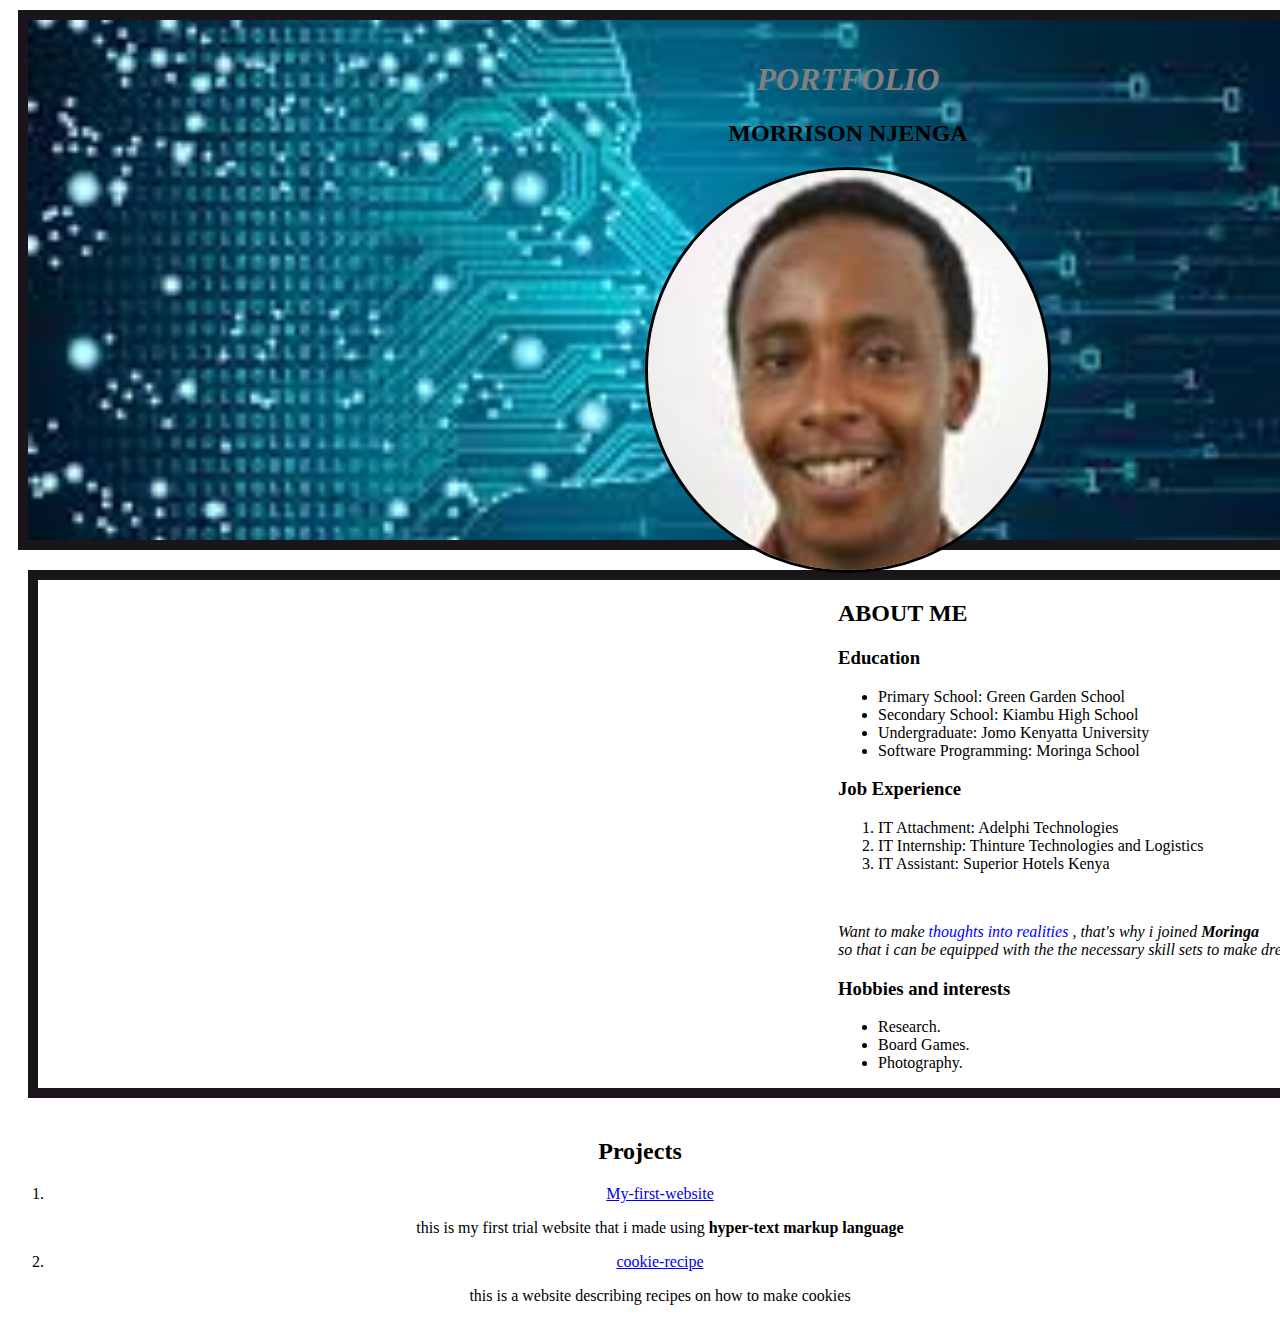
<file: index.html>
<!DOCTYPE html>
<html lang="en">
<head>
  <meta charset="UTF-8">
  <meta http-equiv="X-UA-Compatible" content="IE=edge">
  <meta name="viewport" content="width=device-width, initial-scale=1.0">
  <title>MORRISON NJENGA</title>
  <link rel="stylesheet" href="styles.css">
 </head>
<body>
<div class="header">
  <h1>PORTFOLIO</h1>
  <h2>MORRISON NJENGA</h2>
  <img src="images/morrison.jpeg" alt="MORRISON NJENGA"> 
</div>
<div class="about-me">
    <h2>ABOUT ME</h2>
     <div class="education">
    <h3>Education</h3>

        <ul>
          <li>Primary School: Green Garden School</li>
          <li>Secondary School: Kiambu High School</li>
          <li>Undergraduate: Jomo Kenyatta University</li>
          <li>Software Programming: Moringa School</li>
       </ul>
      </div>
      <div class="job">
      <h3>Job Experience</h3>
        <ol>
          <li>IT Attachment: Adelphi Technologies</li>
          <li>IT Internship: Thinture Technologies and Logistics</li>
          <li>IT Assistant: Superior Hotels Kenya</li>
        </ol>
        <br>
        <p><em> Want to make <span style="color: blue;">thoughts into realities</span> , that's why i joined <strong>Moringa</strong> <br> so that i can be equipped with the the necessary skill sets to make dreams into realities.</em></p>
      <h3>Hobbies and interests</h3>
        <ul>
          <li>Research. </li>
          <li>Board Games.</li>
          <li>Photography.</li>
        </ul>
      </div>
</div>
<div class="projects">
    <h2>Projects</h2>
      <ol>
        <li><a href="https://github.com/morrisonGithinji/my-first-website.git"> My-first-website</a></li>
          <p>this is my first trial website that i made using <strong>hyper-text markup language</strong> </p>
        <li><a href="https://github.com/morrisonGithinji/cookie-recipe.git">cookie-recipe</a></li>
        <p>this is a website describing recipes on how to make cookies</p>
        
      </ol>
</div>
      
    
</body>
</html>
</file>
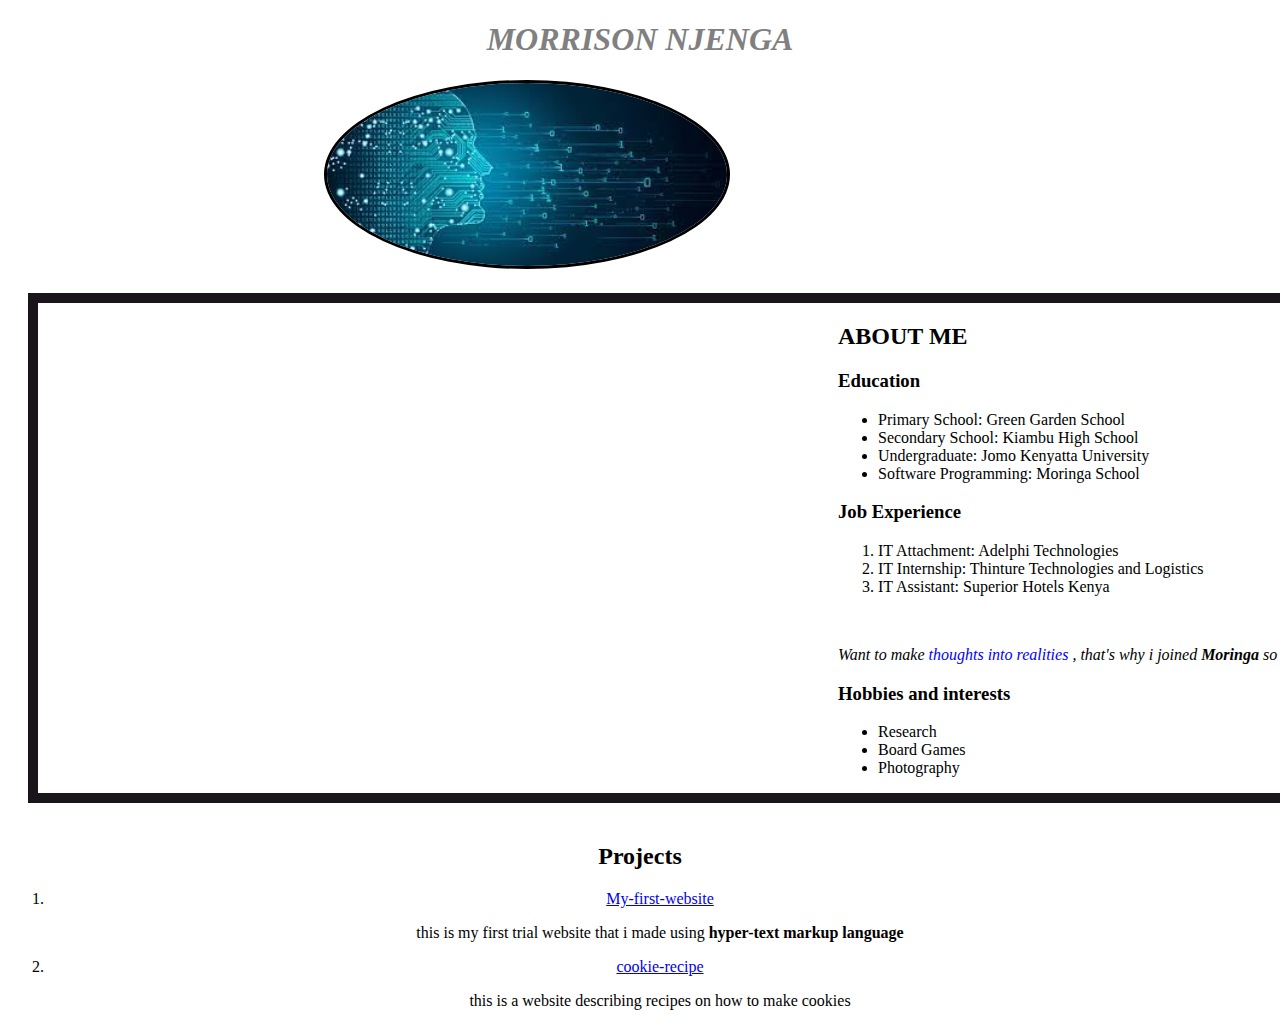
<file: morrisonprofile.html>
<!DOCTYPE html>
<html lang="en">
<head>
  <meta charset="UTF-8">
  <meta http-equiv="X-UA-Compatible" content="IE=edge">
  <meta name="viewport" content="width=device-width, initial-scale=1.0">
  <title>MORRISON NJENGA</title>
  <link rel="stylesheet" href="styles.css">
 </head>
<body>
  <h1>MORRISON NJENGA</h1>
  <img src="images/programming.jpeg" alt="MORRISON NJENGA">
  <div class="about-me">
    <h2>ABOUT ME</h2>
      <h3>Education</h3>
        <ul>
          <li>Primary School: Green Garden School</li>
          <li>Secondary School: Kiambu High School</li>
          <li>Undergraduate: Jomo Kenyatta University</li>
          <li>Software Programming: Moringa School</li>
        </ul>
      <h3>Job Experience</h3>
        <ol>
          <li>IT Attachment: Adelphi Technologies</li>
          <li>IT Internship: Thinture Technologies and Logistics</li>
          <li>IT Assistant: Superior Hotels Kenya</li>
        </ol>
        <br>
        <p><em> Want to make <span style="color: blue;">thoughts into realities</span> , that's why i joined <strong>Moringa</strong>  so that i can be equiped with the the necessary skill sets to make my dreams into realities</em></p>
      <h3>Hobbies and interests</h3>
        <ul>
          <li>Research  </li>
          <li>Board Games</li>
          <li>Photography</li>
        </ul>
  </div>
  <div class="projects">
    <h2>Projects</h2>
      <ol>
        <li><a href="https://github.com/morrisonGithinji/my-first-website.git"> My-first-website</a></li>
          <p>this is my first trial website that i made using <strong>hyper-text markup language</strong> </p>
        <li><a href="https://github.com/morrisonGithinji/cookie-recipe.git">cookie-recipe</a></li>
        <p>this is a website describing recipes on how to make cookies</p>
        
      </ol>
 </div>
      
    
</body>
</html>
</file>
<file: styles.css>
.about-me
  {
    font-size: 20;
    background-image: url();
    width: 100pc;
    border: 10px solid rgb(25, 21, 26);
    padding-left: 50pc;
    padding-right: 25pc;
    margin: 20px;
    
  }
  
  .header
    {
      text-align: center;
      
      background-image: url(images/programming.jpeg);
      background-position: center;
      background-size: cover;
      width: 100pc;
      height: 30pc;
      border: 10px solid rgb(25, 21, 26);
      padding: 20px;
      margin: 10px;
      
    
    }

  h1
    {
        text-align: center;
        font-style: italic;
        font-size: 15;
        color:grey;
        
    }
  
.projects
   {
     text-align: center;
     font-size: 20;
     align-content: center;
     
     
   }
   
   img
    {
    
      margin-left: 25%;
      margin-right: 25%;      
      border-radius: 50%;
    border-color: black;
    border: solid;
    border: bold;
    width: 25pc;
    
    }
</file>
